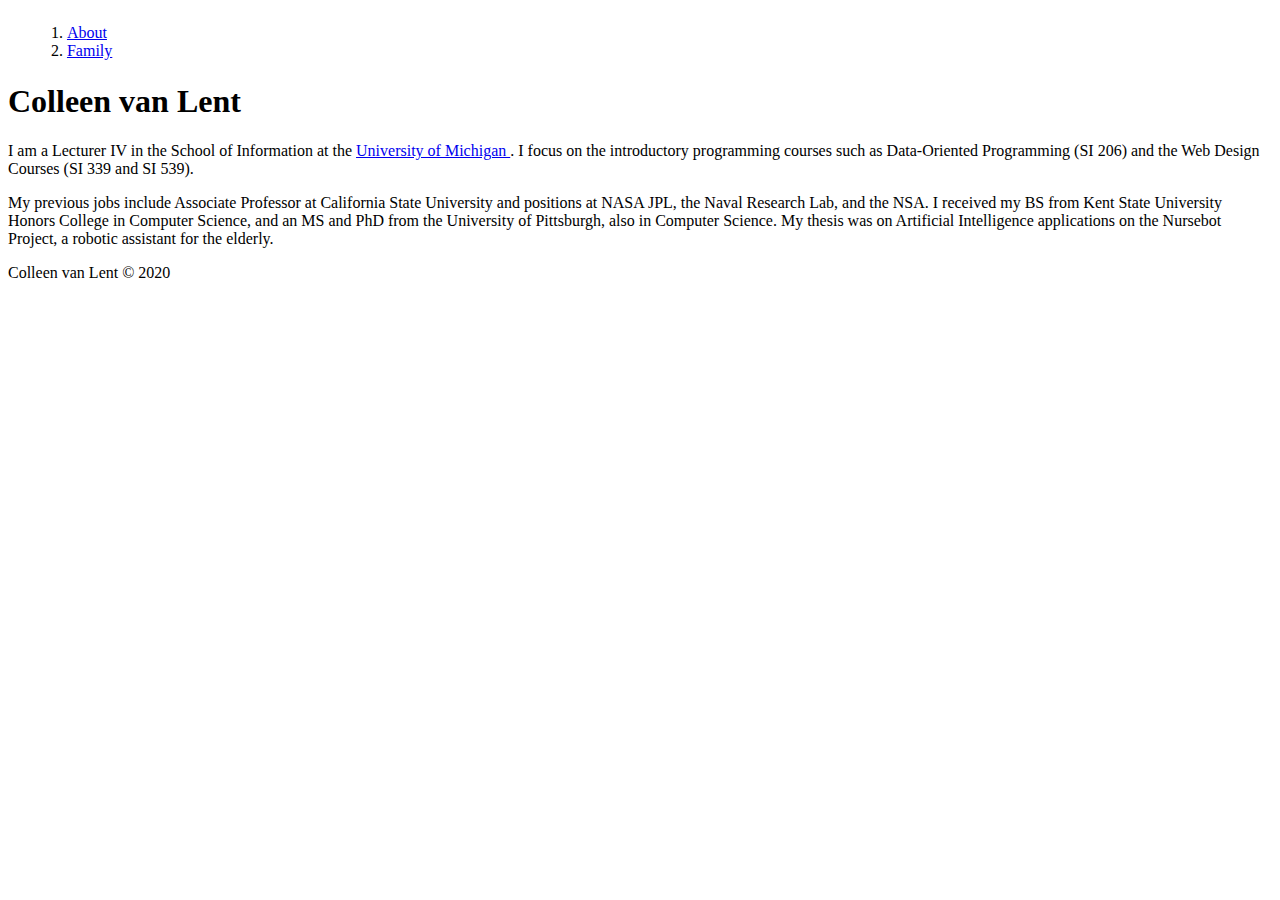
<file: index.html>
<!DOCTYPE html>
<html lang="en">
<!--HEAD: NAME OF PAGE AND REFERENCE TO CSS STYLESHEET-->
	<head>
		<meta charset="UTF-8">
		<title>About</title>
		<link rel="stylesheet" href="stylesheet/style.css">
	</head>
	<!-- /*BODY OF THE PAGE*/ -->
	<body>
		<header>
			<nav>
				<ol>
					<li><a href = index.html> About </a></li>
					<li><a href = family.html> Family </a></li>
				</ol>
			</nav>
		</header>
		<main>
			<br>
			<br>
			<br>
			<h1>Colleen van Lent</h1>
			<p>I am a Lecturer IV in the School of Information at the <a href = https://umich.edu/> University of Michigan </a> . I focus on the introductory programming courses such as Data-Oriented Programming (SI 206) and the Web Design Courses (SI 339 and SI 539).
			</p>
			<p>My previous jobs include Associate Professor at California State University and positions at NASA JPL, the Naval Research Lab, and the NSA. I received my BS from Kent State University Honors College in Computer Science, and an MS and PhD from the University of Pittsburgh, also in Computer Science. My thesis was on Artificial Intelligence applications on the Nursebot Project, a robotic assistant for the elderly.
			</p>
		</main>
		<footer>
		Colleen van Lent &copy; 2020
		</footer>
	</body>
</html>
</file>
<file: stylesheet/style.css>
nav{
  float: left;
  margin: 0 1.5%;
}
img{
  height: 150px;
}

12-1:30 1270
wed 1-2:30 1278
</file>
